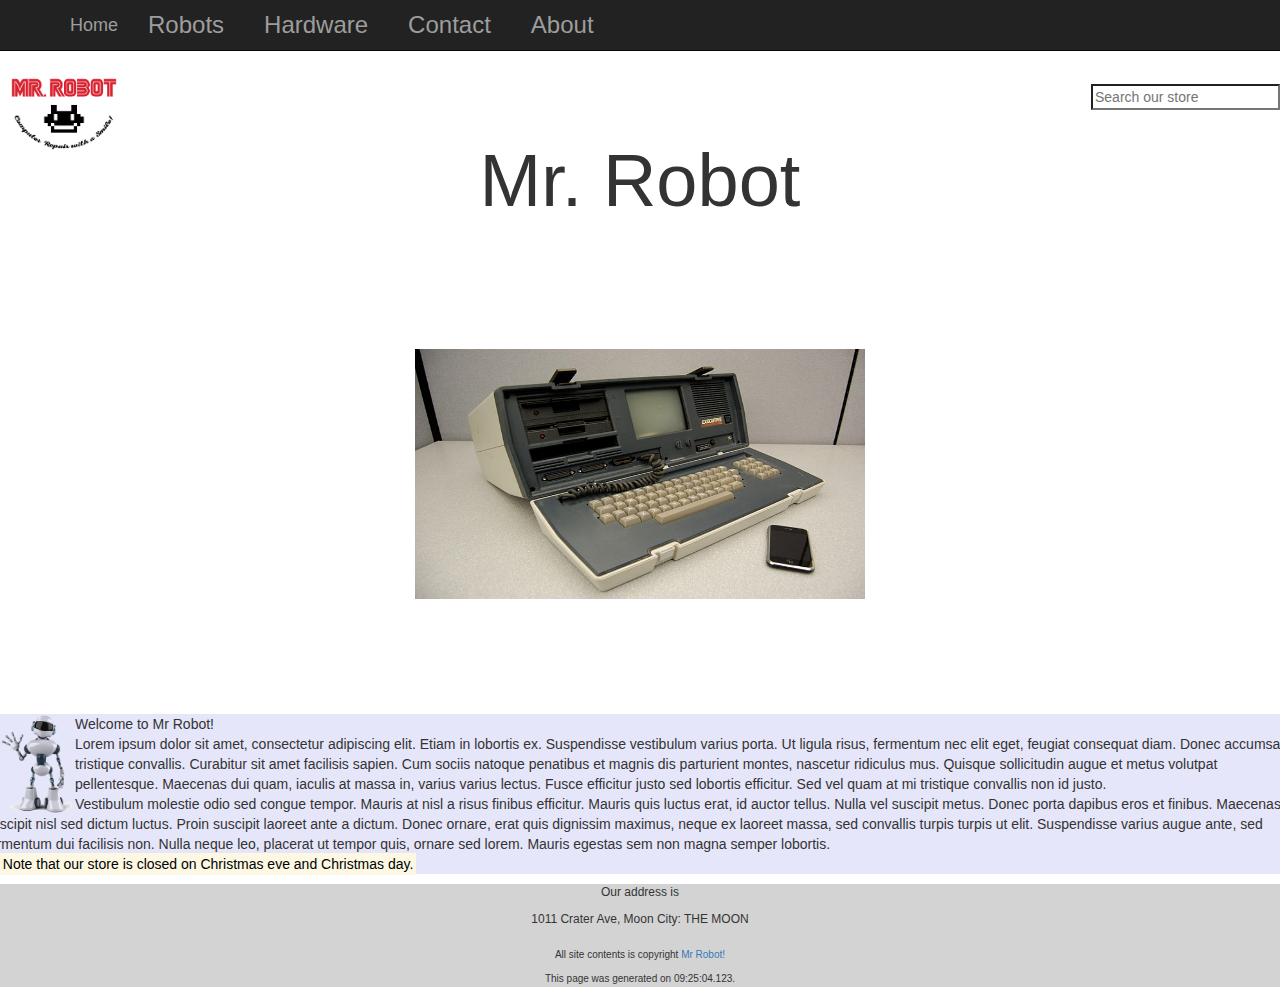
<file: index.html>
﻿<!DOCTYPE html>
<html xmlns="http://www.w3.org/1999/xhtml">
<head>
  <title>Mr Robot!</title>
  <link rel="stylesheet" href="styles.css"/>
  <link rel="stylesheet" href="https://cdnjs.cloudflare.com/ajax/libs/font-awesome/4.7.0/css/font-awesome.css" type="text/css" />
<link rel="stylesheet" href="https://maxcdn.bootstrapcdn.com/bootstrap/3.3.7/css/bootstrap.min.css">
</head>
<body>
    <header>
        <div>
            <a class="headerlogo" href="index.html">
                <img id="logo" src="images/logo.jpg" />
            </a>
            <span id="headername">Mr. Robot</span>
            <input type="search" class="searchbox" id="searchbox1" placeholder="Search our store" />
        </div>
        <nav class="navbar navbar-inverse navbar-fixed-top">
           <div class="container">
             <div class="navbar-header">
               <button type="button" class="navbar-toggle" data-toggle="collapse" data-target=".navbar-collapse">
                 <span class="icon-bar"></span>
                        <span class="icon-bar"></span>
                        <span class="icon-bar"></span>
                      </button>
                      <a class="navbar-brand" href="index.html">Home</a>
                       </div>
                       <div class="collapse navbar-collapse">
            <ul class="nav navbar-nav">
              <li><a class="navlink" href="robots.html"  data-toggle="collapse" data-target=".navbar-collapse.in" >Robots</a></li>
              <li><a class="navlink" href="computers.html"  data-toggle="collapse" data-target=".navbar-collapse.in">Hardware</a></li>
              <li><a class="navlink" href="contact.html"  data-toggle="collapse" data-target=".navbar-collapse.in">Contact</a></li>
              <li><a class="navlink" href="about.html"  data-toggle="collapse" data-target=".navbar-collapse.in">About</a></li>
            </ul>
          </div>
</div>

        </nav>
    </header>
    <div >
        <img id="homewelcomeimage" src="images/welcome.jpg" />
    </div>
    <div id="coffeeofthemonth">
        <img id="robothello" src="images/robot_hello.png" />
    </div>
    <section id="welcometext">
        <header>Welcome to Mr Robot!</header>
        <span><div class="row">
          <div class="col-6 col-s-4">  Lorem ipsum dolor sit amet, consectetur adipiscing elit. Etiam in lobortis ex. Suspendisse vestibulum varius porta. Ut ligula risus, fermentum nec elit eget, feugiat consequat diam. Donec accumsan tristique convallis. Curabitur sit amet facilisis sapien. Cum sociis natoque penatibus et magnis dis parturient montes, nascetur ridiculus mus. Quisque sollicitudin augue et metus volutpat pellentesque. Maecenas dui quam, iaculis at massa in, varius varius lectus.
            Fusce efficitur justo sed lobortis efficitur. Sed vel quam at mi tristique convallis non id justo. </div>

          <div class="col-6 col-s-4">Vestibulum molestie odio sed congue tempor. Mauris at nisl a risus finibus efficitur. Mauris quis luctus erat, id auctor tellus. Nulla vel suscipit metus. Donec porta dapibus eros et finibus. Maecenas suscipit nisl sed dictum luctus. Proin suscipit laoreet ante a dictum. Donec ornare, erat quis dignissim maximus, neque ex laoreet massa, sed convallis turpis turpis ut elit. Suspendisse varius augue ante, sed fermentum dui facilisis non. Nulla neque leo, placerat ut tempor quis, ornare sed lorem. Mauris egestas sem non magna semper lobortis.</div></div>
          <p id="note"><mark>Note that our store is closed on Christmas eve and Christmas day.</mark></p>
        </span>
    </section>
    <footer>
      <span id="address"><p>Our address is <address>1011 Crater Ave, Moon City: THE MOON</address></p></span>
      <p class="textcontent">All site contents is copyright <a class="mainlink" href="http://www.mrrobot.com">Mr Robot!</a></p>
      <p class="smalltext">This page was generated on <time>09:25:04.123</time>.</p>
    </footer>
    <!-- jQuery library -->
    <script src="https://ajax.googleapis.com/ajax/libs/jquery/3.2.1/jquery.min.js"></script>

    <!-- Latest compiled JavaScript -->
    <script src="https://maxcdn.bootstrapcdn.com/bootstrap/3.3.7/js/bootstrap.min.js"></script>
</body>

</html>
</file>
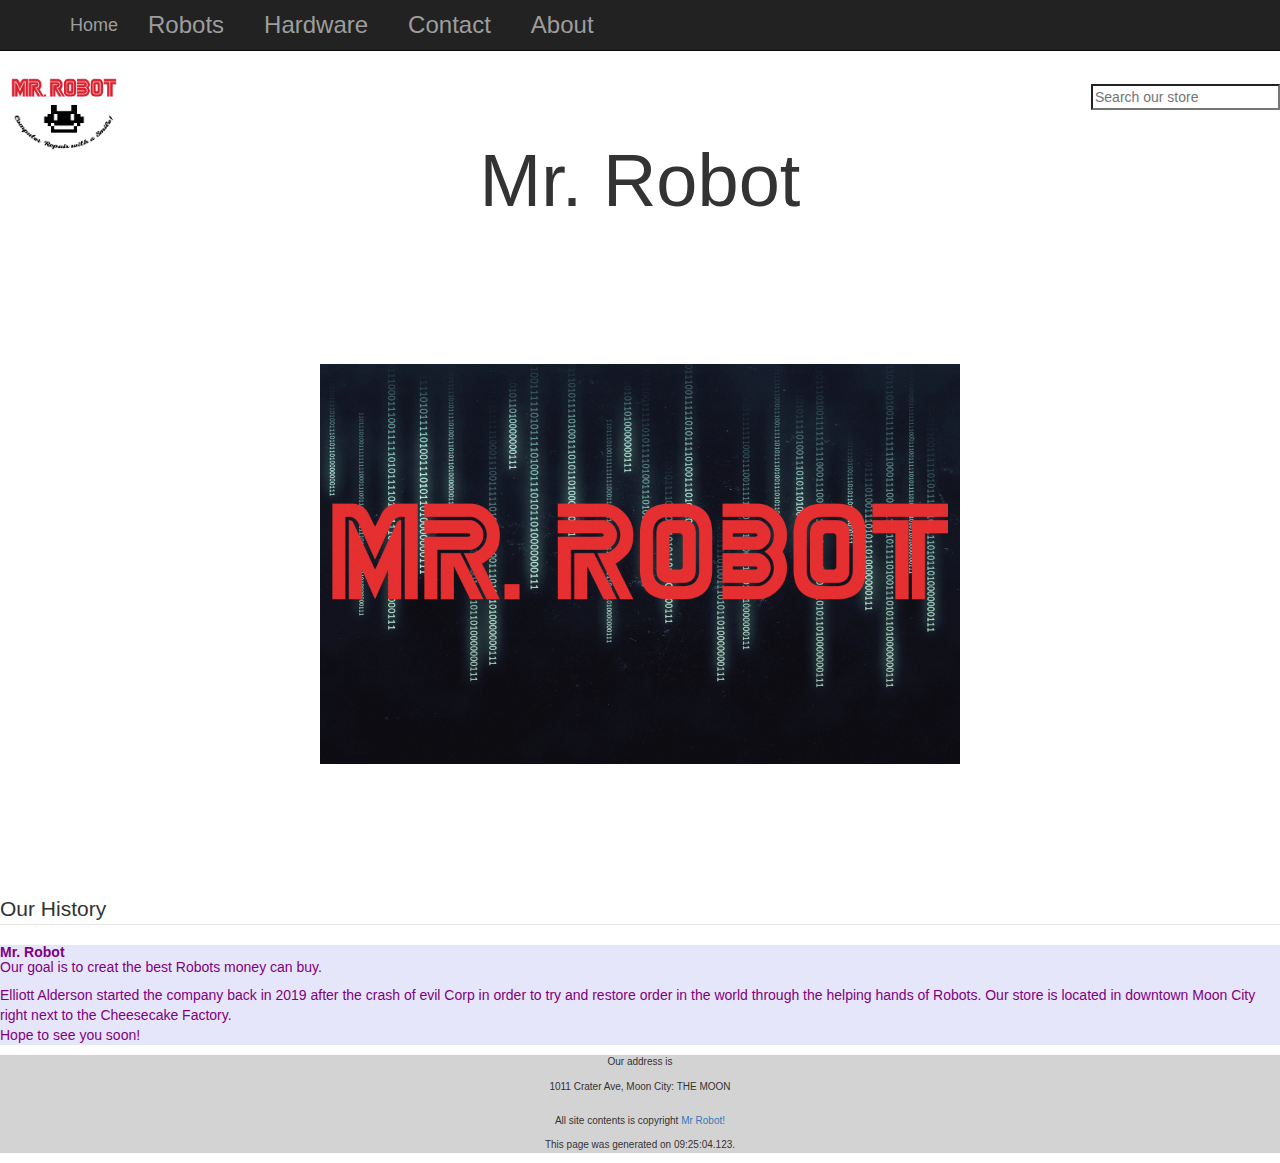
<file: about.html>
<!DOCTYPE html>
<html lang="en">
<head>
  <title>Mr Robot!</title>
  <link rel="stylesheet" href="https://cdnjs.cloudflare.com/ajax/libs/font-awesome/4.7.0/css/font-awesome.css" type="text/css" />
<link rel="stylesheet" href="styles.css" type="text/css"/>
<link rel="stylesheet" href="https://maxcdn.bootstrapcdn.com/bootstrap/3.3.7/css/bootstrap.min.css">
  </head>
  <body>
    <header>
        <div>
            <a class="headerlogo" href="index.html">
                <img id="logo" src="images/logo.jpg" />
            </a>
            <span id="headername">Mr. Robot</span>

            <input type="search" class="searchbox" placeholder="Search our store" />
        </div>
        <nav class="navbar navbar-inverse navbar-fixed-top">
           <div class="container">
             <div class="navbar-header">
               <button type="button" class="navbar-toggle" data-toggle="collapse" data-target=".navbar-collapse">
                 <span class="icon-bar"></span>
                        <span class="icon-bar"></span>
                        <span class="icon-bar"></span>
                      </button>
                      <a class="navbar-brand" href="index.html">Home</a>
                       </div>
                       <div class="collapse navbar-collapse">
            <ul class="nav navbar-nav">
              <li><a class="navlink" href="robots.html"  data-toggle="collapse" data-target=".navbar-collapse.in" >Robots</a></li>
              <li><a class="navlink" href="computers.html"  data-toggle="collapse" data-target=".navbar-collapse.in">Hardware</a></li>
              <li><a class="navlink" href="contact.html"  data-toggle="collapse" data-target=".navbar-collapse.in">Contact</a></li>
              <li><a class="navlink" href="about.html"  data-toggle="collapse" data-target=".navbar-collapse.in">About</a></li>
            </ul>
          </div>
        </div>

        </nav>
    </header>
  <div >
    <img id="aboutwelcomeimage" src="images/Mr.-Robot-Welcome.png" height="400px" alt="About us">
  </div>
    <fieldset><div id="history">
      <legend>Our History</legend>
        <p>
<div id="somediv">
        <h5><strong>Mr. Robot</strong> <br>Our goal is to creat the best Robots money can buy.</h5>
Elliott Alderson  started the company back in 2019 after the crash of evil Corp in order to try and restore order in the world through the helping hands of Robots.  Our store is located in downtown Moon City right next to the Cheesecake Factory.<br>
Hope to see you soon!
        </p></div></div>

    </fieldset>

    <script >

    </script>
    <!-- jQuery library -->
<script src="https://ajax.googleapis.com/ajax/libs/jquery/3.2.1/jquery.min.js"></script>

<!-- Latest compiled JavaScript -->
<script src="https://maxcdn.bootstrapcdn.com/bootstrap/3.3.7/js/bootstrap.min.js"></script>
  </body>
  <footer>
    <p>Our address is <address>1011 Crater Ave, Moon City: THE MOON</address></p>
    <p class="textcontent">All site contents is copyright <a class="mainlink" href="http://www.mrrobot.com">Mr Robot!</a></p>
    <p class="smalltext">This page was generated on <time>09:25:04.123</time>.</p>
  </footer>
</html>
</file>
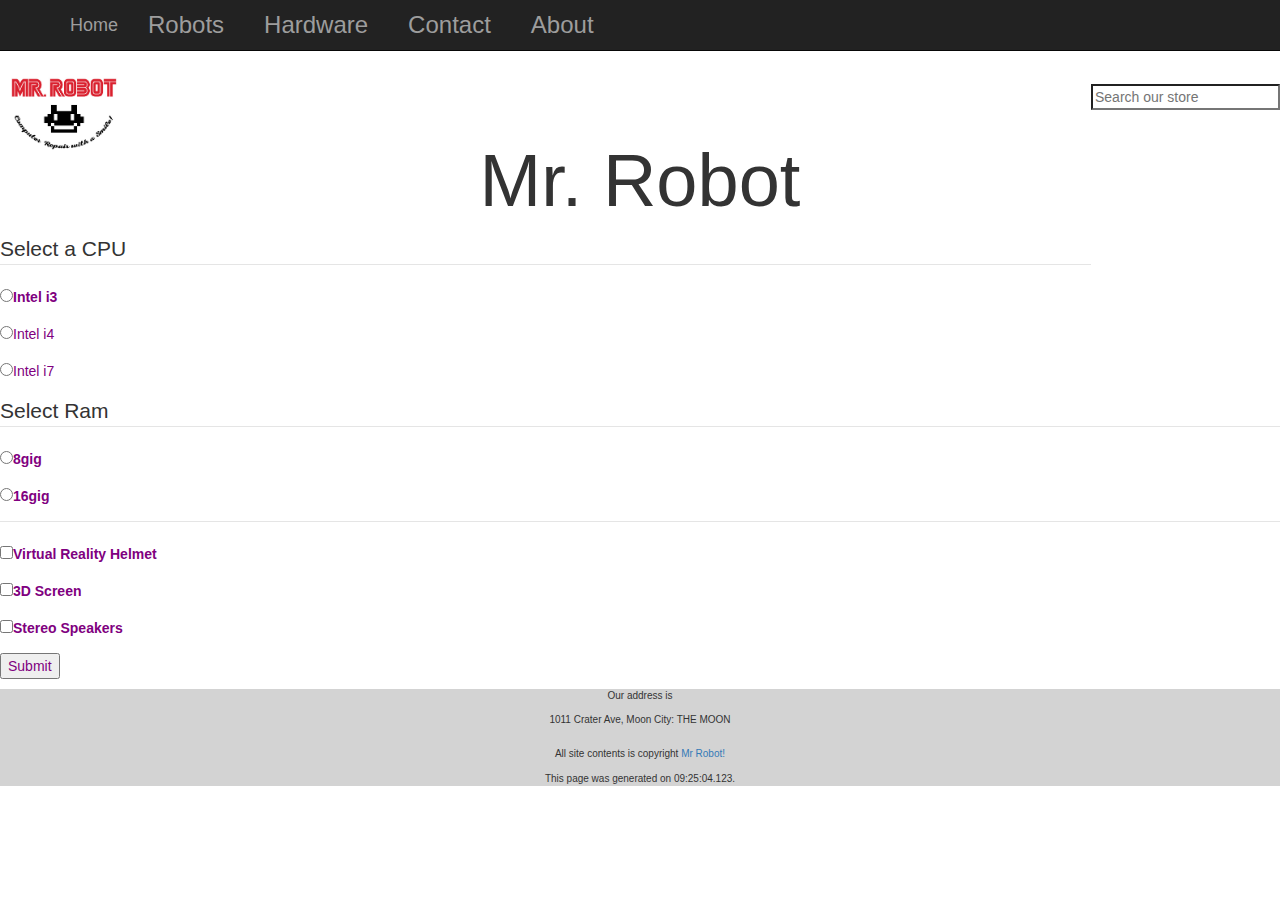
<file: computers.html>
<!DOCTYPE html>
<html lang="en">
<head>
  <title>Mr Robot!</title>

  <link rel="stylesheet" href="https://cdnjs.cloudflare.com/ajax/libs/font-awesome/4.7.0/css/font-awesome.css" type="text/css" />
<link rel="stylesheet" href="styles.css" type="text/css"/>
<link rel="stylesheet" href="https://maxcdn.bootstrapcdn.com/bootstrap/3.3.7/css/bootstrap.min.css">
  </head>
  <body>
    <header>
        <div>
            <a class="headerlogo" href="index.html">
                <img id="logo" src="images/logo.jpg" />
            </a>
            <span id="headername">Mr. Robot</span>
            <input type="search" class="searchbox" placeholder="Search our store" />
        </div>

        <nav class="navbar navbar-inverse navbar-fixed-top">
           <div class="container">
             <div class="navbar-header">
               <button type="button" class="navbar-toggle" data-toggle="collapse" data-target=".navbar-collapse">
                 <span class="icon-bar"></span>
                        <span class="icon-bar"></span>
                        <span class="icon-bar"></span>
                      </button>
                      <a class="navbar-brand" href="index.html">Home</a>
                       </div>
                       <div class="collapse navbar-collapse">
            <ul class="nav navbar-nav">
              <li><a class="navlink" href="robots.html"  data-toggle="collapse" data-target=".navbar-collapse.in" >Robots</a></li>
              <li><a class="navlink" href="computers.html"  data-toggle="collapse" data-target=".navbar-collapse.in">Hardware</a></li>
              <li><a class="navlink" href="contact.html"  data-toggle="collapse" data-target=".navbar-collapse.in">Contact</a></li>
              <li><a class="navlink" href="about.html"  data-toggle="collapse" data-target=".navbar-collapse.in">About</a></li>
            </ul>
          </div>
  </div>

        </nav>
    </header>

    <form>
      <fieldset id="CPU1">
        <legend>Select a CPU</legend>
        <p><label for="i3"><input type="radio" name="CPU" id="i3">Intel i3</label></p>
        <p><label for="i4"><input type="radio" name="CPU" id="i4"></label>Intel i4</p>
        <p><label for="i7"><input type="radio" name="CPU" id="i7"></label>Intel i7</p>
      </fieldset>
  <fieldset id="RAM1">
    <legend>Select Ram</legend>
    <p><label for="8"><input type="radio" name="ram" id="8">8gig</label></p>
    <p><label for="16"><input type="radio" name="ram" id="16">16gig</label></p>
  </fieldset>
    <fieldset id="OTHER1">
      <legend></legend>

      <p><label for="vrh"><input type="checkbox" name="" id="vrh">Virtual Reality Helmet</label></p>
      <p><label for="3ds"><input type="checkbox" name="" id="3ds">3D Screen</label></p>
      <p><label for="ss"><input type="checkbox" name="" id="ss">Stereo Speakers</label></p>
    </fieldset>
  <p>
    <button>Submit</button>
  </p>
</form>
<footer>
  <p>Our address is <address>1011 Crater Ave, Moon City: THE MOON</address></p>
  <p class="textcontent">All site contents is copyright <a class="mainlink" href="http://www.mrrobot.com">Mr Robot!</a></p>
  <p class="smalltext">This page was generated on <time>09:25:04.123</time>.</p>
</footer>


    <script src="script.js">

    </script>

    <!-- jQuery library -->
<script src="https://ajax.googleapis.com/ajax/libs/jquery/3.2.1/jquery.min.js"></script>

<!-- Latest compiled JavaScript -->
<script src="https://maxcdn.bootstrapcdn.com/bootstrap/3.3.7/js/bootstrap.min.js"></script>
  </body>
</html>
</file>
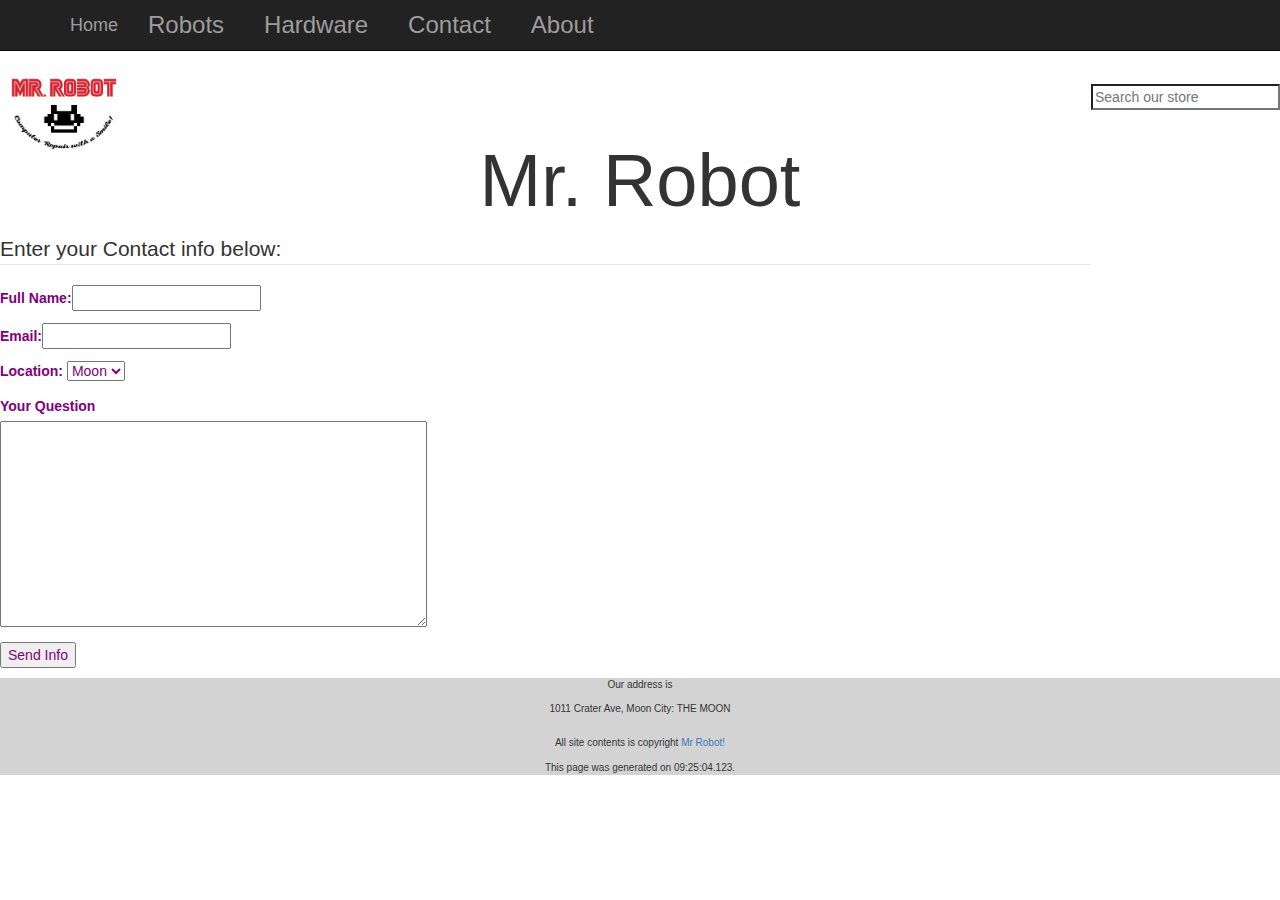
<file: contact.html>
<!DOCTYPE html>
<html lang="en">
<head>
  <title>Mr Robot!</title>
  <link rel="stylesheet" href="https://cdnjs.cloudflare.com/ajax/libs/font-awesome/4.7.0/css/font-awesome.css" type="text/css" />
<link rel="stylesheet" href="styles.css" type="text/css"/>



<link rel="stylesheet" href="https://maxcdn.bootstrapcdn.com/bootstrap/3.3.7/css/bootstrap.min.css">
  </head>
  <body>
    <header>
        <div>
            <a class="headerlogo" href="index.html">
                <img id="logo" src="images/logo.jpg" />
            </a>
            <span id="headername">Mr. Robot</span>
            <input type="search" class="searchbox" placeholder="Search our store" />
        </div>
        <nav class="navbar navbar-inverse navbar-fixed-top">
           <div class="container">
             <div class="navbar-header">
               <button type="button" class="navbar-toggle" data-toggle="collapse" data-target=".navbar-collapse">
                 <span class="icon-bar"></span>
                        <span class="icon-bar"></span>
                        <span class="icon-bar"></span>
                      </button>
                      <a class="navbar-brand" href="index.html">Home</a>
                       </div>
                       <div class="collapse navbar-collapse">
            <ul class="nav navbar-nav">
              <li><a class="navlink" href="robots.html"  data-toggle="collapse" data-target=".navbar-collapse.in" >Robots</a></li>
              <li><a class="navlink" href="computers.html"  data-toggle="collapse" data-target=".navbar-collapse.in">Hardware</a></li>
              <li><a class="navlink" href="contact.html"  data-toggle="collapse" data-target=".navbar-collapse.in">Contact</a></li>
              <li><a class="navlink" href="about.html"  data-toggle="collapse" data-target=".navbar-collapse.in">About</a></li>
            </ul>
          </div>
        </div>

        </nav>
    </header>
    <div id="welcomeimage">
    <!-- <img src="images/Mr.-Robot-Welcome.png" height="400px" alt="About us"> -->
    </div>
<form id="contactForm">
  <fieldset id="contactField">
    <div>
    <legend>Enter your Contact info below:</legend>
     <p>
    <label for="fullname">Full Name:</label><input type="text" name="fullname" id="fullname">
     </p>
<p>
    <label for="email">   Email:</label><input type="email" name="email" id="email">
</p>
<p>
    <label for="yloc">Location:</label>
    <select name="" id="yloc">
      <option value="0">Moon</option>
      <option value="1">Earth</option>
    </select>
</p>
<p><label for="quest">Your Question</label><br>
  <textarea name="quest" id="textarea1" cols="50" rows="10" maxlength="500"></textarea></p>
</div>

</fieldset>
  <p>
  <button id="btnSendInfo" class="submitbutton">Send Info</button>
  </p>
</form>
<footer>
  <p>Our address is <address>1011 Crater Ave, Moon City: THE MOON</address></p>
  <p class="textcontent">All site contents is copyright <a class="mainlink" href="http://www.mrrobot.com">Mr Robot!</a></p>
  <p class="smalltext">This page was generated on <time>09:25:04.123</time>.</p>
</footer>

<!-- jQuery library -->
<script src="https://ajax.googleapis.com/ajax/libs/jquery/3.2.1/jquery.min.js"></script>

<!-- Latest compiled JavaScript -->
<script src="https://maxcdn.bootstrapcdn.com/bootstrap/3.3.7/js/bootstrap.min.js"></script>
<script src="script.js"></script>
  </body>
</html>
</file>
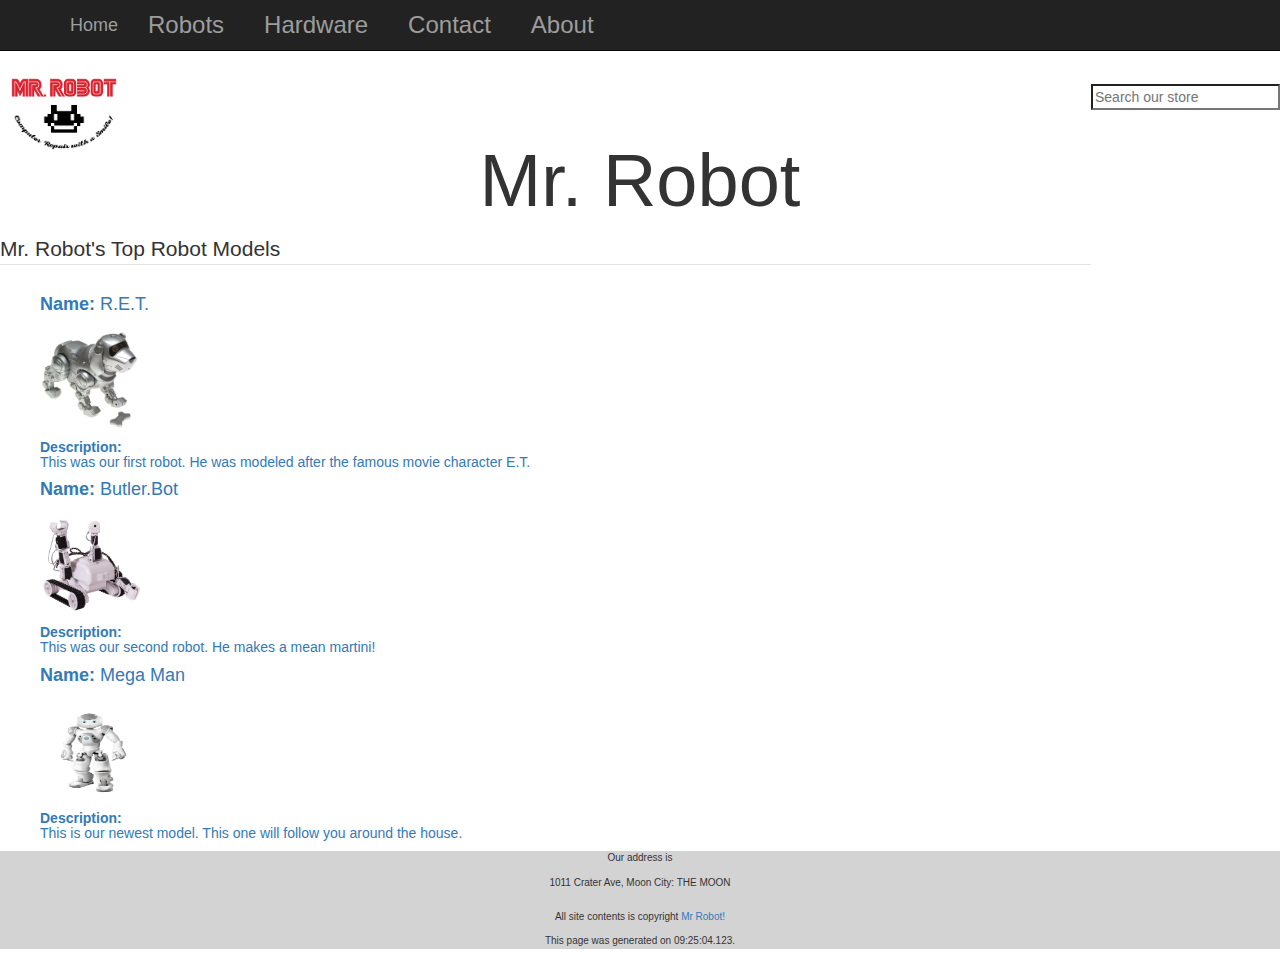
<file: robots.html>
<!DOCTYPE html>
<html lang="en">
<head>
  <title>Mr Robot!</title>
  <link rel="stylesheet" href="styles.css" type="text/css"/>
  <link rel="stylesheet" href="https://cdnjs.cloudflare.com/ajax/libs/font-awesome/4.7.0/css/font-awesome.css" type="text/css" />
<link rel="stylesheet" href="https://maxcdn.bootstrapcdn.com/bootstrap/3.3.7/css/bootstrap.min.css">
  </head>
<body>
  <header>
      <div>
          <a class="headerlogo" href="index.html">
              <img id="logo" src="images/logo.jpg" />
          </a>
          <span id="headername">Mr. Robot</span>


          <input type="search" class="searchbox" id="searchbox1" onkeyup="mySearch()" placeholder="Search our store" />
      </div>

      <nav class="navbar navbar-inverse navbar-fixed-top">
         <div class="container">
           <div class="navbar-header">
             <button type="button" class="navbar-toggle" data-toggle="collapse" data-target=".navbar-collapse">
               <span class="icon-bar"></span>
                      <span class="icon-bar"></span>
                      <span class="icon-bar"></span>
                    </button>
                    <a class="navbar-brand" href="index.html">Home</a>
                     </div>
                     <div class="collapse navbar-collapse">
          <ul class="nav navbar-nav">
            <li><a class="navlink" href="robots.html"  data-toggle="collapse" data-target=".navbar-collapse.in" >Robots</a></li>
            <li><a class="navlink" href="computers.html"  data-toggle="collapse" data-target=".navbar-collapse.in">Hardware</a></li>
            <li><a class="navlink" href="contact.html"  data-toggle="collapse" data-target=".navbar-collapse.in">Contact</a></li>
            <li><a class="navlink" href="about.html"  data-toggle="collapse" data-target=".navbar-collapse.in">About</a></li>
          </ul>
        </div>
  </div>

      </nav>
  </header>

<fieldset>
<legend>Mr. Robot's Top Robot Models</legend>

<ul id="robotlist">
<li><a href="#">
  <article id="robo1">
  <h4>
  <label for="imgrobo1">  Name:</label>
     R.E.T.</h4>
  <img id="imgrobo1" src="images/roboDog.png" width=200 height=200 alt="robo1">

  <h5><strong>Description:</strong> <br>This was our first robot.
   He was modeled after the famous movie character E.T.</h5>
</article></a>
</li>

<li><a href="#">
  <article id="robo2">
<h4>
<label for="imgrobo2">  Name:</label>
   Butler.Bot</h4>
<img id="imgrobo2" src="images/robot2.png" width=200 height=200 alt="robo1">

<h5><strong>Description:</strong> <br>This was our second robot.
 He makes a mean martini!</h5>
</article></a>
</li>
<li><a href="#">
  <article id="robo3">
  <h4>
  <label for="imgrobo3">  Name:</label>
     Mega Man</h4>
  <img id="imgrobo3" src="images/robot3.png" width=200 height=200 alt="robo1">

  <h5><strong>Description:</strong> <br>This is our newest model.
   This one will follow you around the house.</h5>

</article>
</a>
</li>
</ul>
</fieldset>

<footer>
  <p>Our address is <address>1011 Crater Ave, Moon City: THE MOON</address></p>
  <p class="textcontent">All site contents is copyright <a class="mainlink" href="http://www.mrrobot.com">Mr Robot!</a></p>
  <p class="smalltext">This page was generated on <time>09:25:04.123</time>.</p>
</footer>

<template id="producttemplate">
<article>
  <label id="lblName" for="productimage">Name:</label>
  <img id="pimage" name="productimage" class="productarticlelargeimage" src="" alt="product image">
  <article name="productdescription" class="productarticledescription" >

  </article>
  </article>
</template>
<template id="user">
<div>User</div>
     <template id="address">
             <div>Address</div>
     </template>
</template>

<!-- jQuery library -->
<script src="https://ajax.googleapis.com/ajax/libs/jquery/3.2.1/jquery.min.js"></script>

<!-- Latest compiled JavaScript -->
<script src="https://maxcdn.bootstrapcdn.com/bootstrap/3.3.7/js/bootstrap.min.js"></script>
</body>
</html>
</file>
<file: styles.css>
#logo {
  width: 10%;
  height: 10%;
  position: relative;
top: 50px;
}

#headername {
  font-size: 74px;
  display: block;
  top: 50px;
  text-align: center;

}

.searchbox {
position: relative;
display:block;
  float: right;
  top: -150px;
}

nav ul {
  list-style:none;
  padding: 0px;
}

nav ul li {
  display: block;
}

nav ul li > a {
  text-decoration: none;
}

nav ul li > a:hover {
  text-decoration: underline;
  background-color: grey;
}

.navbar-background {
  background-color: #E70909;
}

.navlink {
  height: 35px;
  margin-right: 10px;
  font-size: 24px;
  display: inline-block;
  float: left;
  padding-left: 5px;
  padding-right: 5px;
  padding-top: 12px;
  color: black;
  text-decoration: none;
}

.navlink.active {
  color: red;
  background-color: grey;
}


#welcomeimage {
  position:relative;
  top: 100px;
}

footer {
  background-color: lightgrey;
  display: block;
  font-size: 10px;
  text-align: center;

}

#address {
  font-size: 12px;
}


/*#twocolumns {
  column-count: 2;
}*/
/* commented out because switched to bootstrap columns */

legend {
  outline-style: none;
}

#robo1 {
  font-family: arial;


}

#imgrobo1 {
  width: 100px;
  height: 100px;
}

#robo1:hover {
  background-color: lightblue;
}

#robo2 {
  font-family: arial;
}

#imgrobo2 {
  width: 100px;
  height: 100px;
}

#robo2:hover {
background-color: lightblue;
}

#robo3 {
  font-family: arial;
}

#imgrobo3 {
  width: 100px;
  height: 100px;
}

#robo3:hover {
  background-color: lightblue;
}

form {
  font-family: arial;
 color: purple;


}

#history {
  font-family: arial;
}

fieldset {
  border: none;
}

 #fullname:hover {
  background-color:lightblue;
}
#email:hover {
  background-color: lightblue;
}
#yloc:hover {
  background-color:lightblue;
}

#textarea1:hover {
  background-color: lightblue;
}


#CPU1:hover {
  background-color: lightblue;
}

#RAM1:hover {
  background-color: lightblue;
}
#OTHER1:hover {
  background-color:lightblue;
}

#robotlist {
  list-style: none;
}

#homewelcomeimage {
  width: 450px;
  height: 250px;
  margin: 115px auto;
  display: block;
}


#robothello {
  width: auto;
  height: 100px;
  display: block;
  float: left;

}

section {
  background-color: lavender;
}

#note {
  background-color: lavender;

}

#aboutwelcomeimage {
  display:block;
  margin: 130px auto;
}

#somediv {
  background-color: lavender;
  color: purple;
}
</file>
